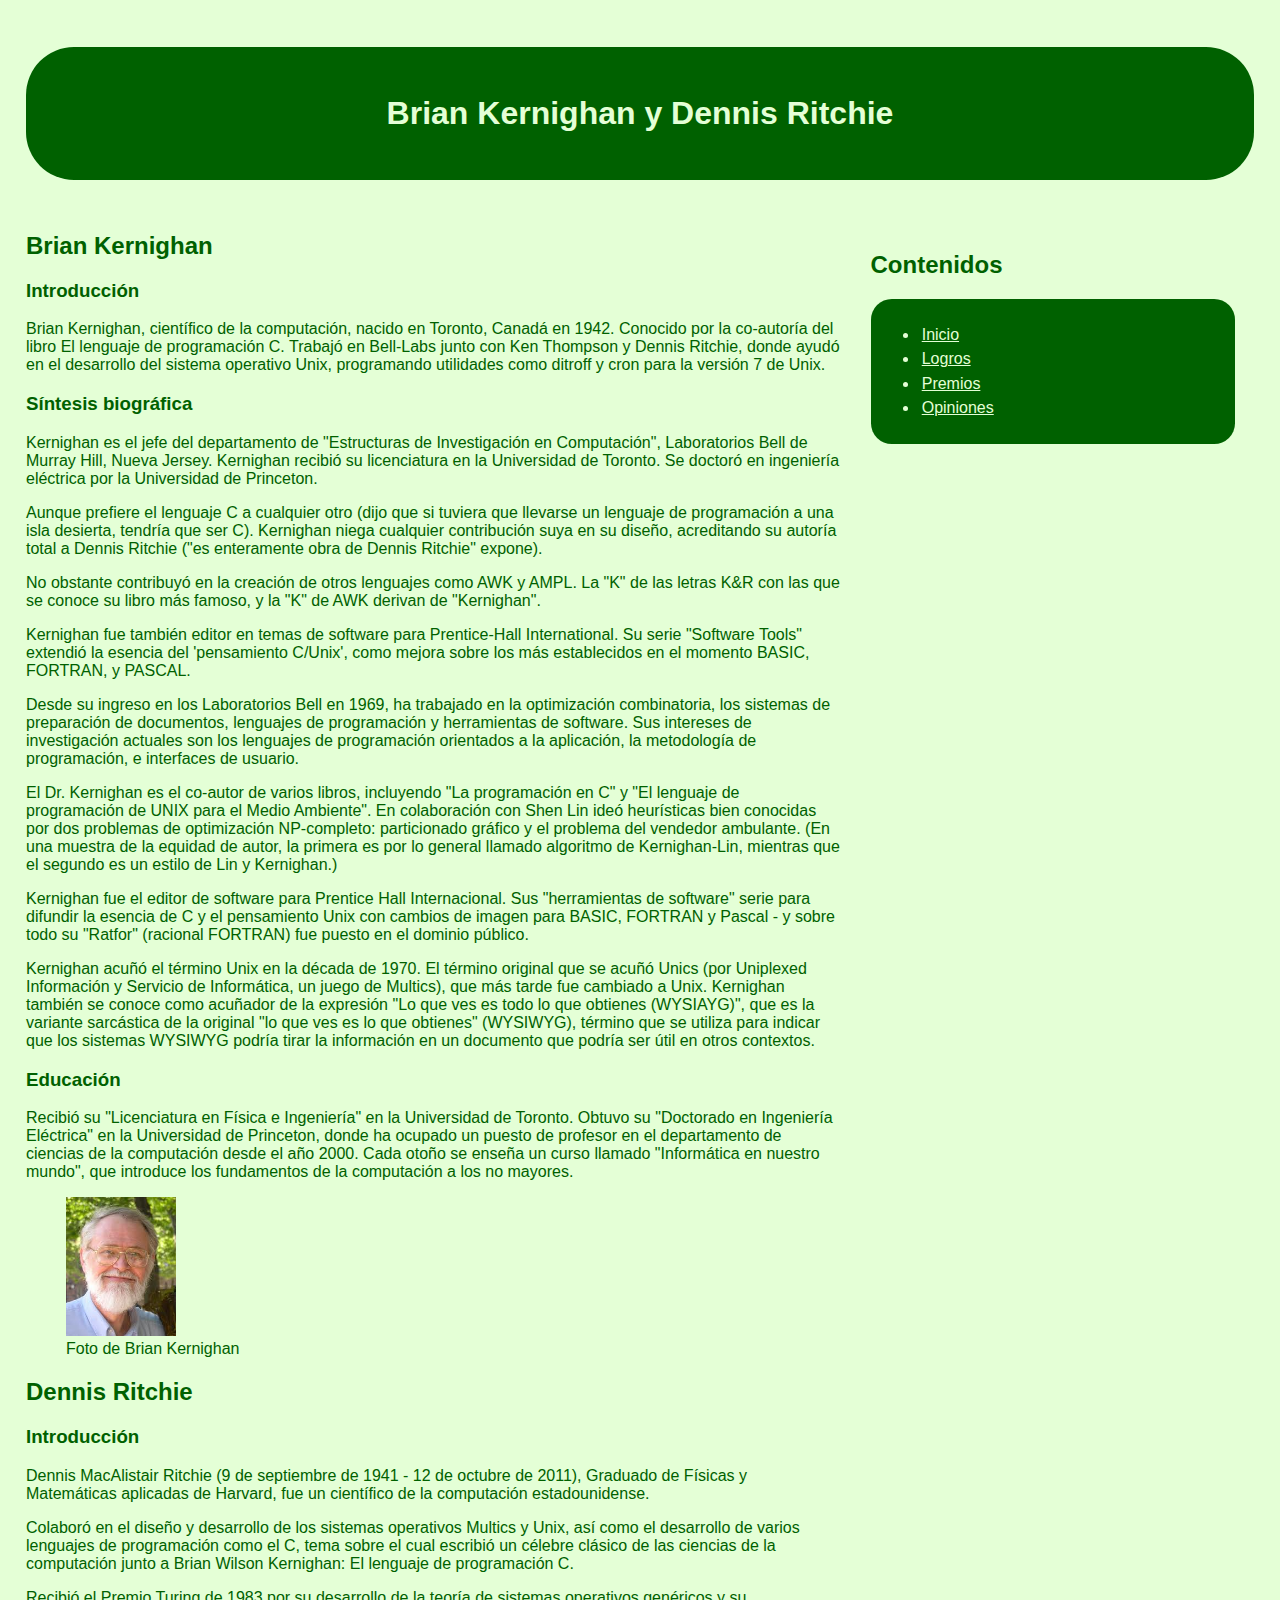
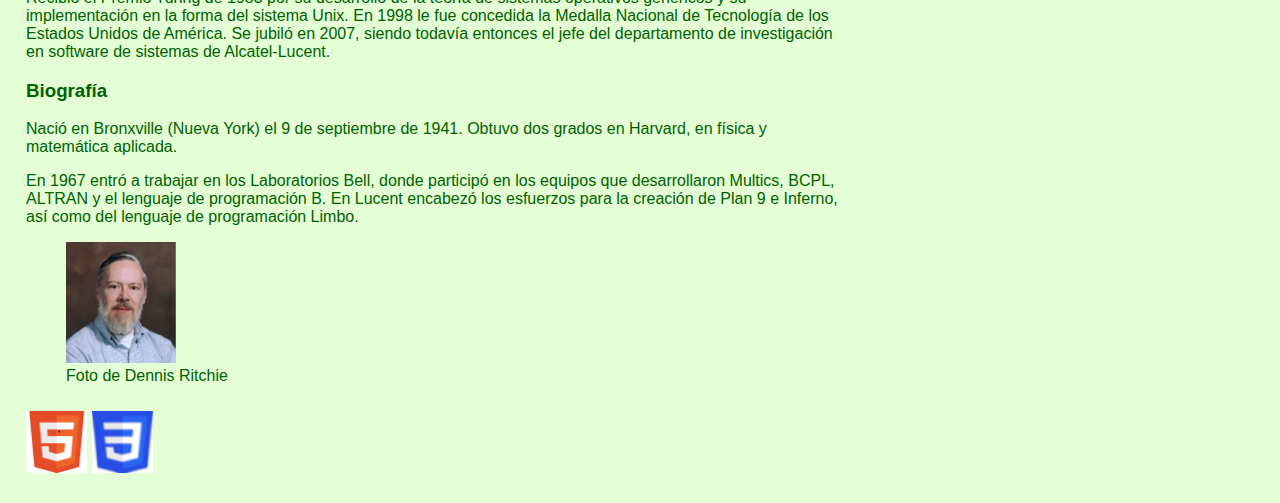
<file: index.html>
<!DOCTYPE HTML>

<html lang="es">
<head>
    <meta charset="UTF-8" />
    <meta name="keywords" content="Brian Kernighan,Dennis Ritchie, Ritchie,C,Computación,UNIX,Unix">
    <meta name="author" content="Pablo Fernández Martínez">
    <meta name="description" content="Historia de Brian Kernighan y Dennis Ritchie, biografías y logros">
    <meta name ="viewport" content ="width=device-width, initial scale=1.0" />
    <title>Vida de Brian Kernighan y Dennis Ritchie - Inicio</title>
    <link rel="stylesheet" type="text/css" href="estilo/estilo.css" />
    <link rel="stylesheet" type="text/css" href="estilo/posicionamiento.css" />
    <link rel="stylesheet" type="text/css" media="(max-width: 400px)" href="estilo/posicionamientoMovil.css" />
</head>

<body>
    <header>
        <h1>Brian Kernighan y Dennis Ritchie</h1>
    </header>
    <main>
        <section>
            <h2>Brian Kernighan</h2>
            <h3>Introducción</h3>
            <p>
                Brian Kernighan, científico de la computación, nacido en Toronto, Canadá en 1942. Conocido por la co-autoría del libro El lenguaje de programación C. Trabajó en Bell-Labs junto con Ken Thompson y Dennis Ritchie, donde ayudó en el desarrollo del sistema operativo Unix, programando utilidades como ditroff y cron para la versión 7 de Unix.
            </p>
            <h3>Síntesis biográfica</h3>
            <p>
                Kernighan es el jefe del departamento de "Estructuras de Investigación en Computación", Laboratorios Bell de Murray Hill, Nueva Jersey. Kernighan recibió su licenciatura en la Universidad de Toronto. Se doctoró en ingeniería eléctrica por la Universidad de Princeton.
            </p>
            <p>
                Aunque prefiere el lenguaje C a cualquier otro (dijo que si tuviera que llevarse un lenguaje de programación a una isla desierta, tendría que ser C). Kernighan niega cualquier contribución suya en su diseño, acreditando su autoría total a Dennis Ritchie ("es enteramente obra de Dennis Ritchie" expone).
            </p>
            <p>
                No obstante contribuyó en la creación de otros lenguajes como AWK y AMPL. La "K" de las letras K&R con las que se conoce su libro más famoso, y la "K" de AWK derivan de "Kernighan".
            </p>
            <p>
                Kernighan fue también editor en temas de software para Prentice-Hall International. Su serie "Software Tools" extendió la esencia del 'pensamiento C/Unix', como mejora sobre los más establecidos en el momento BASIC, FORTRAN, y PASCAL.
            </p>
            <p>
                Desde su ingreso en los Laboratorios Bell en 1969, ha trabajado en la optimización combinatoria, los sistemas de preparación de documentos, lenguajes de programación y herramientas de software. Sus intereses de investigación actuales son los lenguajes de programación orientados a la aplicación, la metodología de programación, e interfaces de usuario.
            </p>
            <p>
                El Dr. Kernighan es el co-autor de varios libros, incluyendo "La programación en C" y "El lenguaje de programación de UNIX para el Medio Ambiente". En colaboración con Shen Lin ideó heurísticas bien conocidas por dos problemas de optimización NP-completo: particionado gráfico y el problema del vendedor ambulante. (En una muestra de la equidad de autor, la primera es por lo general llamado algoritmo de Kernighan-Lin, mientras que el segundo es un estilo de Lin y Kernighan.)
            </p>
            <p>
                Kernighan fue el editor de software para Prentice Hall Internacional. Sus "herramientas de software" serie para difundir la esencia de C y el pensamiento Unix con cambios de imagen para BASIC, FORTRAN y Pascal - y sobre todo su "Ratfor" (racional FORTRAN) fue puesto en el dominio público.
            </p>
            <p>
                Kernighan acuñó el término Unix en la década de 1970. El término original que se acuñó Unics (por Uniplexed Información y Servicio de Informática, un juego de Multics), que más tarde fue cambiado a Unix. Kernighan también se conoce como acuñador de la expresión "Lo que ves es todo lo que obtienes (WYSIAYG)", que es la variante sarcástica de la original "lo que ves es lo que obtienes" (WYSIWYG), término que se utiliza para indicar que los sistemas WYSIWYG podría tirar la información en un documento que podría ser útil en otros contextos.
            </p>
            <h3>Educación</h3>
            <p>
                Recibió su "Licenciatura en Física e Ingeniería" en la Universidad de Toronto. Obtuvo su "Doctorado en Ingeniería Eléctrica" en la Universidad de Princeton, donde ha ocupado un puesto de profesor en el departamento de ciencias de la computación desde el año 2000. Cada otoño se enseña un curso llamado "Informática en nuestro mundo", que introduce los fundamentos de la computación a los no mayores.
            </p>
            <figure>
                <img src="multimedia/BrianPic.jpeg" alt="Imagen que contiene una foto de Brian Kernighan" />
                <figcaption>Foto de Brian Kernighan</figcaption>
            </figure>
        </section>
        <section>
            <h2>Dennis Ritchie</h2>
            <h3>Introducción</h3>
            <p>
                Dennis MacAlistair Ritchie (9 de septiembre de 1941 - 12 de octubre de 2011), Graduado de Físicas y Matemáticas aplicadas de Harvard, fue un científico de la computación estadounidense.
            </p>
            <p>
                Colaboró en el diseño y desarrollo de los sistemas operativos Multics y Unix, así como el desarrollo de varios lenguajes de programación como el C, tema sobre el cual escribió un célebre clásico de las ciencias de la computación junto a Brian Wilson Kernighan: El lenguaje de programación C.
            </p>
            <p>
                Recibió el Premio Turing de 1983 por su desarrollo de la teoría de sistemas operativos genéricos y su implementación en la forma del sistema Unix. En 1998 le fue concedida la Medalla Nacional de Tecnología de los Estados Unidos de América. Se jubiló en 2007, siendo todavía entonces el jefe del departamento de investigación en software de sistemas de Alcatel-Lucent.
            </p>
            <h3>Biografía</h3>
            <p>
                Nació en Bronxville (Nueva York) el 9 de septiembre de 1941. Obtuvo dos grados en Harvard, en física y matemática aplicada.
            </p>
            <p>
                En 1967 entró a trabajar en los Laboratorios Bell, donde participó en los equipos que desarrollaron Multics, BCPL, ALTRAN y el lenguaje de programación B. En Lucent encabezó los esfuerzos para la creación de Plan 9 e Inferno, así como del lenguaje de programación Limbo.
            </p>
        
            <figure>
                <img src="multimedia/DennisPic.jpg" alt="Imagen que contiene una foto de Dennis Ritchie" />
                <figcaption>Foto de Dennis Ritchie</figcaption>
            </figure>
        </section>
    </main>
    <aside>
        <h2>Contenidos</h2>
        <nav>
            <ul>
                <li><a href="/sew/" accesskey="I" tabindex="1">Inicio</a></li>
                <li><a href="/sew/logros" accesskey="L" tabindex="2">Logros</a></li>
                <li><a href="/sew/premios" accesskey="P" tabindex="3">Premios</a></li>
                <li><a href="/sew/opiniones" accesskey="O" tabindex="4">Opiniones</a></li>
            </ul>
        </nav>
    </aside>
    <footer>
        <img src="multimedia/HTML5.png" alt=" HTML5 Válido!" />
        <img src="multimedia/CSS3.png"  alt="CSS Válido!"  />
    </footer>
</body>
</html>
</file>
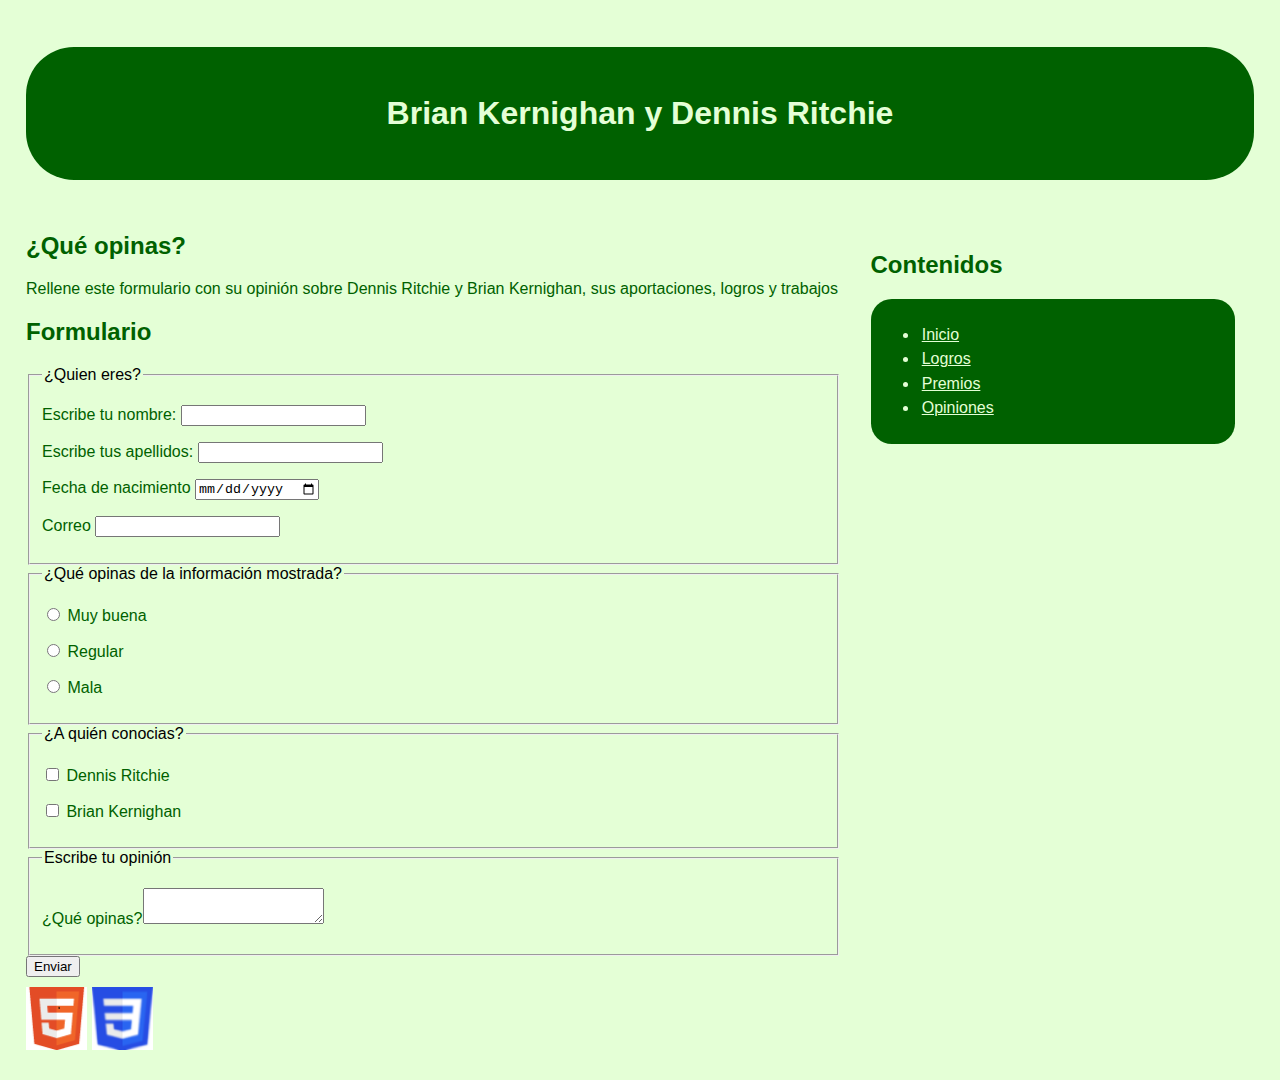
<file: opiniones.html>
<!DOCTYPE HTML>

<html lang="es">
<head>
    <meta charset="UTF-8" />
    <meta name="keywords" content="Brian Kernighan,Dennis Ritchie, Ritchie,C,Computación,UNIX,Unix,Opiniones">
    <meta name="author" content="Pablo Fernández Martínez">
    <meta name="description" content="Opiniones de Brian Kernighan y Dennis Ritchie">
    <meta name ="viewport" content ="width=device-width, initial scale=1.0" />
    <title>Premios de Brian Kernighan y Dennis Ritchie</title>
    <link rel="stylesheet" type="text/css" href="estilo/estilo.css" />
    <link rel="stylesheet" type="text/css" href="estilo/posicionamiento.css" />
    <link rel="stylesheet" type="text/css" media="(max-width: 400px)" href="estilo/posicionamientoMovil.css" />
</head>

<body>
    <header>
        <h1>Brian Kernighan y Dennis Ritchie</h1>
    </header>  
    <main>  
        <section>
            <h2>¿Qué opinas?</h2>
            <p>Rellene este formulario con su opinión sobre Dennis Ritchie y Brian Kernighan, sus aportaciones, logros y trabajos</p>
        </section>
        <section>
            <h2>Formulario</h2>
            <form name="opiniones">
                <fieldset>
                    <legend>¿Quien eres?</legend>
                    <p><label for="nombreText">Escribe tu nombre: <input id="nombreText" type="text"></label></p>
                    <p><label for="apellidoText">Escribe tus apellidos: <input id="apellidoText" type="text"></label></p>
                    <p><label for="fechaNac">Fecha de nacimiento <input id="fechaNac" type="date"></label></p>
                    <p><label for="correo">Correo <input id="correo" type="email"></label></p>
                </fieldset>
                <fieldset>
                    <legend> ¿Qué opinas de la información mostrada? </legend>
                    <p><label for="opInfo1"> <input id="opInfo1" type = radio name=OpInfo> Muy buena </label></p>
                    <p><label for="opInfo2"> <input id="opInfo2" type = radio name=OpInfo> Regular </label></p>
                    <p><label for="opInfo3"> <input id="opInfo3" type = radio name=OpInfo> Mala </label></p>
                </fieldset>
                <fieldset>
                    <legend>¿A quién conocias?</legend>
                    <p><label for="conocia1Check"> <input id="conocia1Check" type="checkbox"> Dennis Ritchie </label></p>
                    <p><label for="conocia2Check"> <input id="conocia2Check" type="checkbox"> Brian Kernighan </label></p>
                </fieldset>
                <fieldset>
                    <legend>Escribe tu opinión</legend>
                    <p><label for="textAreaOp"> ¿Qué opinas?<textarea id="textAreaOp"></textarea> </label></p>
                </fieldset>
                <input type="submit" value="Enviar" >
            </form>
        </section>
    </main>
    <aside>
        <h2>Contenidos</h2>
        <nav>
            <ul>
                <li><a href="/sew/" accesskey="I" tabindex="1">Inicio</a></li>
                <li><a href="/sew/logros" accesskey="L" tabindex="2">Logros</a></li>
                <li><a href="/sew/premios" accesskey="P" tabindex="3">Premios</a></li>
                <li><a href="/sew/opiniones" accesskey="O" tabindex="4">Opiniones</a></li>
            </ul>
        </nav>
    </aside>
    <footer>
        <img src="multimedia/HTML5.png" alt=" HTML5 Válido!" />
        <img src="multimedia/CSS3.png"  alt="CSS Válido!"  />
    </footer>
</body>
</html>
</file>
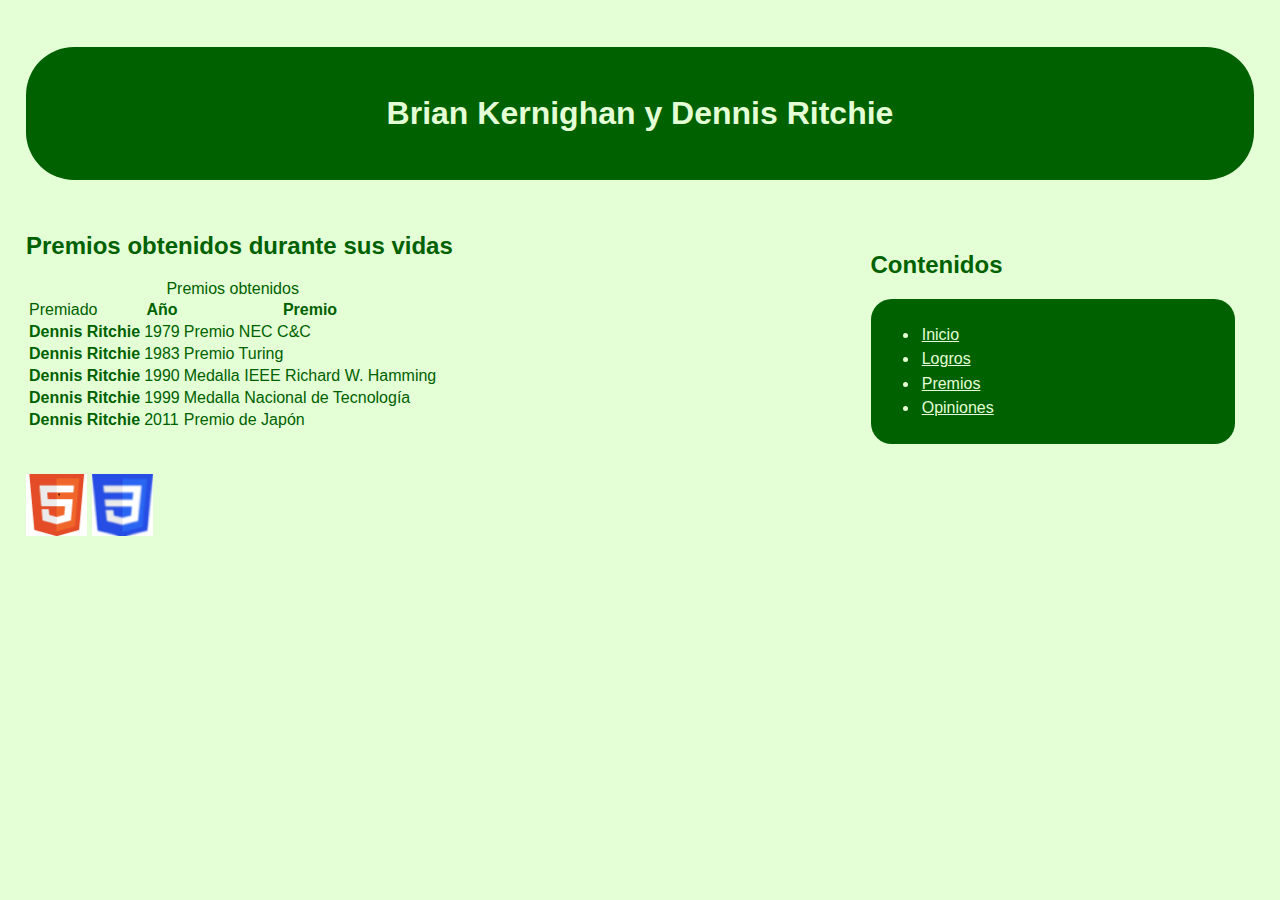
<file: premios.html>
<!DOCTYPE HTML>

<html lang="es">
<head>
    <meta charset="UTF-8" />
    <meta name="keywords" content="Brian Kernighan,Dennis Ritchie, Ritchie,C,Computación,UNIX,Unix,Premios">
    <meta name="author" content="Pablo Fernández Martínez">
    <meta name="description" content="Lista que contiene los premios de Brian Kernighan y Dennis Ritchie">
    <meta name ="viewport" content ="width=device-width, initial scale=1.0" />
    <title>Premios de Brian Kernighan y Dennis Ritchie</title>
    <link rel="stylesheet" type="text/css" href="estilo/estilo.css" />
    <link rel="stylesheet" type="text/css" href="estilo/posicionamiento.css" />
    <link rel="stylesheet" type="text/css" media="(max-width: 400px)" href="estilo/posicionamientoMovil.css" />
</head>

<body>
    <header>
        <h1>Brian Kernighan y Dennis Ritchie</h1>
    </header>
    <main>
        <section>
            <h2>Premios obtenidos durante sus vidas</h2>
            <table id="premios">
                <caption>Premios obtenidos</caption>
                <tr>
                    <td>Premiado</td>
        
                    <th>Año</th>
                    <th>Premio</th>
                </tr>
                <tr>
                    <th>Dennis Ritchie</th>
                    <td>1979</td>
                    <td>Premio NEC C&C</td>
                </tr>
                <tr>
                    <th>Dennis Ritchie</th>
                    <td>1983</td>
                    <td>Premio Turing</td>
                </tr>
                <tr>
                    <th>Dennis Ritchie</th>
                    <td>1990</td>
                    <td>Medalla IEEE Richard W. Hamming</td>
                </tr>
                <tr>
                    <th>Dennis Ritchie</th>
                    <td>1999</td>
                    <td>Medalla Nacional de Tecnología</td>
                </tr>
                <tr>
                    <th>Dennis Ritchie</th>
                    <td>2011</td>
                    <td>Premio de Japón</td>
                </tr>
            </table>
        </section>
    </main>
    <aside>
        <h2>Contenidos</h2>
        <nav>
            <ul>
                <li><a href="/sew/" accesskey="I" tabindex="1">Inicio</a></li>
                <li><a href="/sew/logros" accesskey="L" tabindex="2">Logros</a></li>
                <li><a href="/sew/premios" accesskey="P" tabindex="3">Premios</a></li>
                <li><a href="/sew/opiniones" accesskey="O" tabindex="4">Opiniones</a></li>
            </ul>
        </nav>
    </aside>
    <footer>
        <img src="multimedia/HTML5.png" alt=" HTML5 Válido!" />
        <img src="multimedia/CSS3.png"  alt="CSS Válido!"  />
    </footer>
</body>
</html>
</file>
<file: estilo/estilo.css>
/*a=0,b=0,c=1 - 001*/
body{
    font-family: Helvetica, Verdana, sans-serif;
    color:#006100;
    background-color: #E4FFD6;
    margin: 1em;
    padding: 0.4em;
}
/*a=0,b=0,c=1 - 001*/
nav{
    padding: 0.5em;
    color: #E4FFD6;
    background-color: #006100;
    border-radius: 1.3em;
}
/*a=0,b=0,c=1 - 001*/
aside{
    padding: 0.4em;
    margin: 0.8em;
}
/*a=0,b=1,c=1 - 011*/
a:hover{
    color: #FF0000;  
    background-color: #006100;
}
/*a=0,b=0,c=2 - 002*/
nav a{
    font-size: 1em;
    color: #E4FFD6;
    background-color: #006100;
}
/*a=0,b=0,c=1 - 001*/
h1{
    font-weight: bold;
    text-align: center;
    padding: 1.5em;
    color: #E4FFD6;
    background-color: #006100;
    border-radius: 1.5em;
}
/*a=0,b=0,c=3 - 002*/
fieldset legend{
    background-color: #E4FFD6;
    color: #000000;
}
/*a=0,b=0,c=3 - 003*/
section ul li{
    font-style: italic;
}
/*a=0,b=0,c=3 - 003*/
nav ul li{
    padding: 0.2em;
}
/*a=0,b=0,c=3 - 003*/
table tr th{
    text-align: center;
    font-weight: bold;
}
/*a=0,b=0,c=1 - 001*/
img {
    width: 15%; 
    height: auto;
}
/*a=0,b=0,c=2 - 002*/
footer img {
    width: 5%; 
    height: auto;
}
/*a=0,b=0,c=1 - 001*/
video{
    max-width: 100%;
    height: auto;
}
</file>
<file: estilo/posicionamiento.css>
/*a=0,b=0,c=1 - 001*/
body{
    display: grid;
    grid-gap: 10px;
    padding: 10px;
    grid-template-columns: 1fr 1fr 1fr;
    grid-template-rows: auto;
    grid-template-areas: 
        "header header header"
        "main main right"
        "footer footer footer";
}
/*a=0,b=0,c=1 - 001*/
header{
    grid-area: header;
}
/*a=0,b=0,c=1 - 001*/
main{
    grid-area: main;
}
/*a=0,b=0,c=1 - 001*/
article{
    grid-area: main;
}
/*a=0,b=0,c=1 - 001*/
aside{
    grid-area: right;
}
/*a=0,b=0,c=1 - 001*/
footer{
    grid-area: footer;
}
</file>
<file: estilo/posicionamientoMovil.css>
/*a=0,b=0,c=1 - 001*/
body{
    display: grid;
    grid-gap: 10px;
    padding: 10px;
    grid-template-columns: 1fr 1fr 1fr;
    grid-template-rows: auto;
    grid-template-areas: 
        "header header header"
        "nav nav nav"
        "main main main"
        "footer footer footer";
}
/*a=0,b=0,c=1 - 001*/
header{
    grid-area: header;
}
/*a=0,b=0,c=1 - 001*/
main{
    grid-area: main;
}
/*a=0,b=0,c=1 - 001*/
article{
    grid-area: main;
}
/*a=0,b=0,c=1 - 001*/
aside{
    grid-area: nav;
}
/*a=0,b=0,c=1 - 001*/
footer{
    grid-area: footer;
}
</file>
